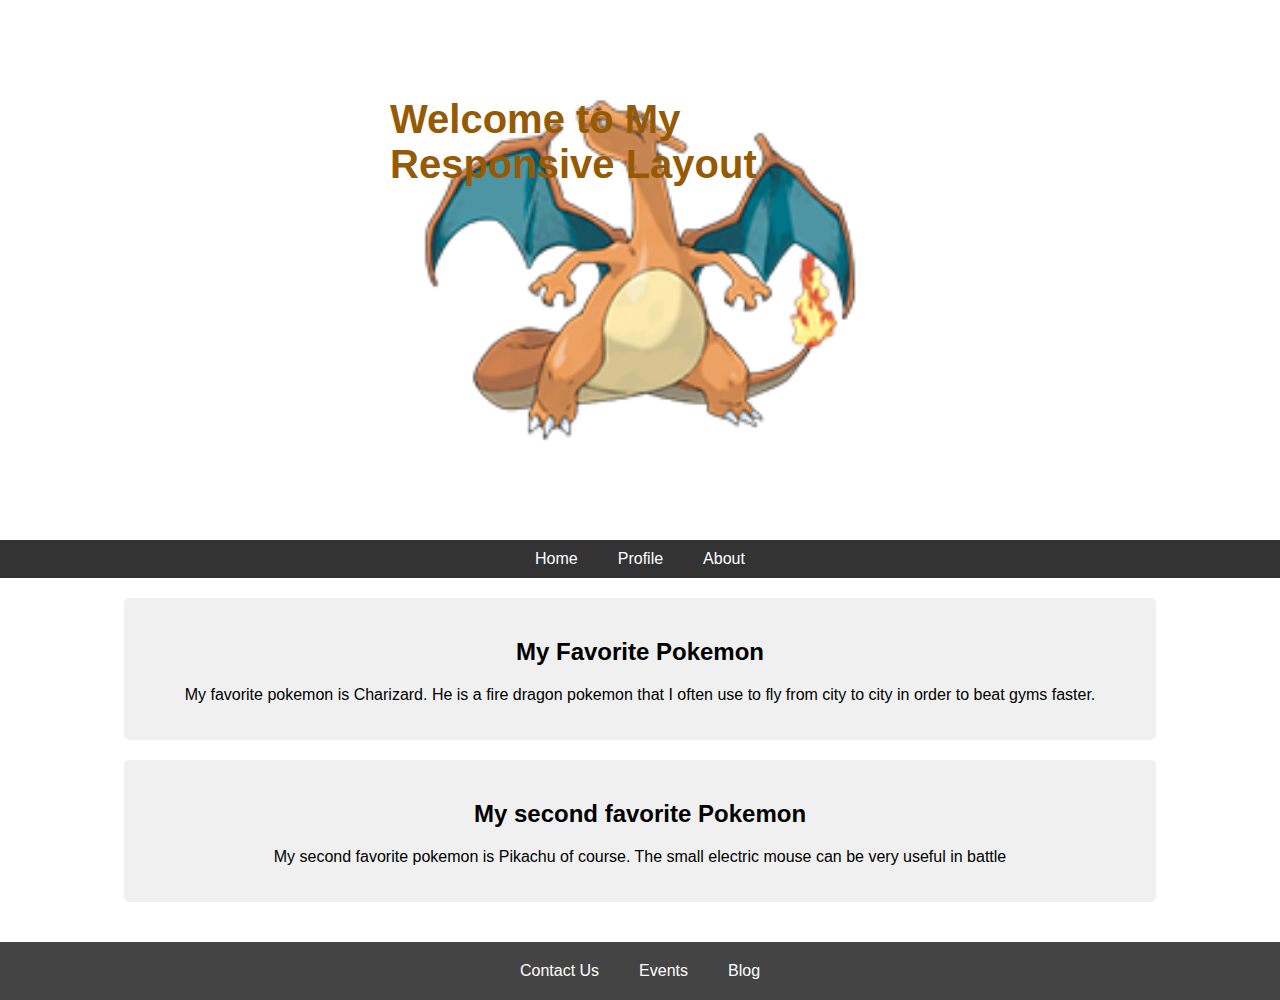
<file: task_1/Index.html>
<!DOCTYPE html>
<html lang="en">
<head>
    <meta charset="UTF-8">
    <meta name="viewport" content="width=device-width, initial-scale=1.0">
    <title>Enhanced Flexbox Layout</title>
    <link rel="stylesheet" href="style.css">
</head>
<body>
    <div class="background-image">
        <header>
            <h1>Welcome to My Responsive Layout</h1>
        </header>
    </div>

    <nav>
        <ul>
            <li><a href="#">Home</a></li>
            <li><a href="#">Profile</a></li>
            <li><a href="#">About</a></li>
        </ul>
    </nav>

    <main>
        <div class="content-section">
            <h2>My Favorite Pokemon</h2>
            <p>My favorite pokemon is Charizard. He is a fire dragon pokemon that I often use to fly from city to city in order to beat gyms faster.</p>
        </div>
        <div class="content-section">
            <h2>My second favorite Pokemon</h2>
            <p>My second favorite pokemon is Pikachu of course. The small electric mouse can be very useful in battle </p>
        </div>
    </main>

    <footer>
        <ul>
            <li><a href="#">Contact Us</a></li>
            <li><a href="#">Events</a></li>
            <li><a href="#">Blog</a></li>
        </ul>
    </footer>

</body>
</html>
</file>
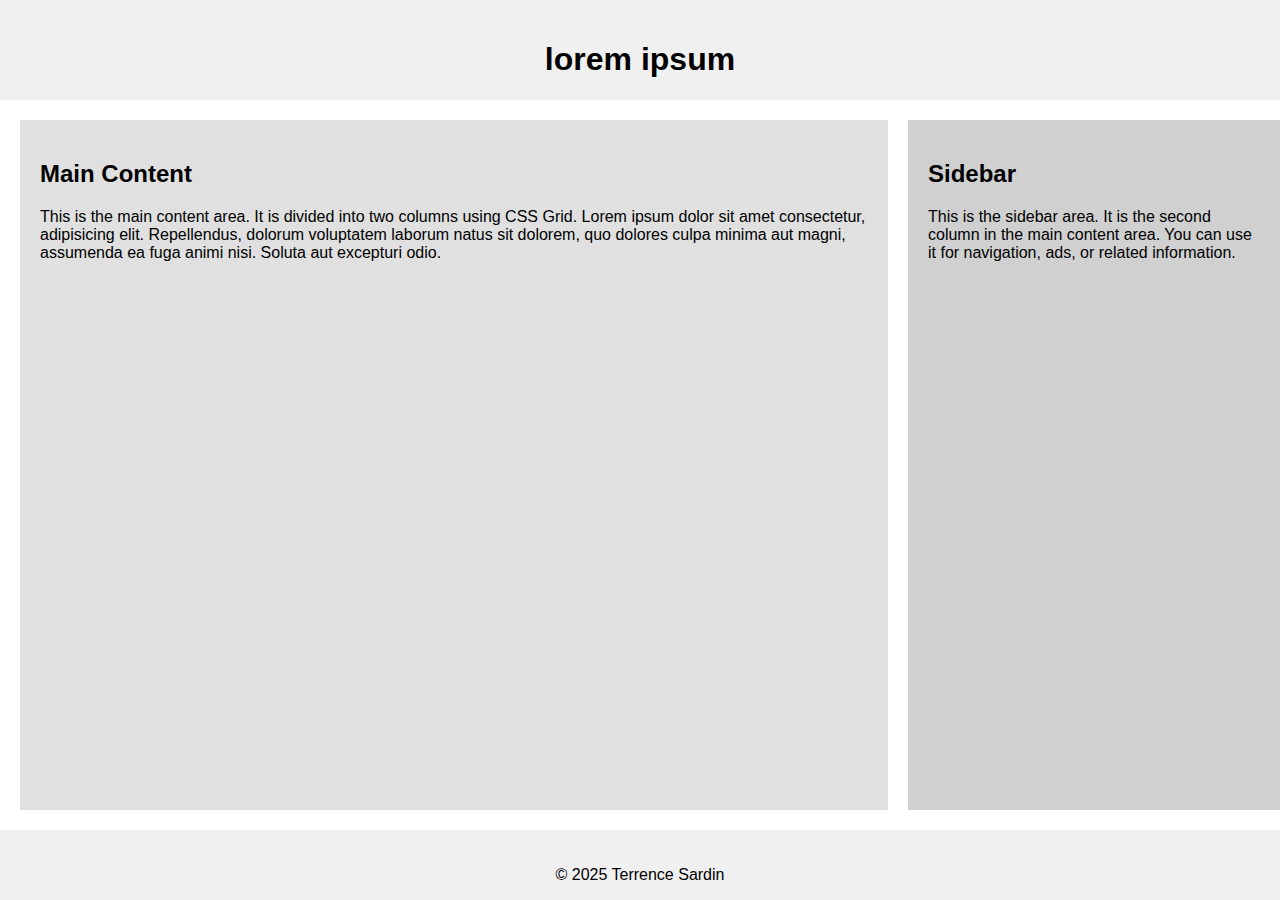
<file: task_2/index.html>
<!DOCTYPE html>
<html lang="en">
<head>
    <meta charset="UTF-8">
    <meta name="viewport" content="width=device-width, initial-scale=1.0">
    <title>Basic CSS Grid Layout</title>
    <link rel="stylesheet" href="style.css">
</head>
<body>
    <div class="container">
        <header>
            <h1>lorem ipsum</h1>
        </header>
        <main>
            <article>
                <h2>Main Content</h2>
                <p>This is the main content area. It is divided into two columns using CSS Grid. Lorem ipsum dolor sit amet consectetur, adipisicing elit. Repellendus, dolorum voluptatem laborum natus sit dolorem, quo dolores culpa minima aut magni, assumenda ea fuga animi nisi. Soluta aut excepturi odio.</p>
            </article>
            <aside>
                <h2>Sidebar</h2>
                <p>This is the sidebar area. It is the second column in the main content area. You can use it for navigation, ads, or related information.</p>
            </aside>
        </main>
        <footer>
            <p>&copy; 2025 Terrence Sardin</p>
        </footer>
    </div>
</body>
</html>
</file>
<file: task_1/style.css>
body {
    margin: 0;
    font-family: sans-serif;
    display: flex;
    flex-direction: column;
    min-height: 100vh;
}

.background-image {
    background-image: url('Charizard.png');
    background-size: contain;
    background-position: center; 
    width: 500px;
    height: 500px;
    margin: auto;
    color: white; 
    text-align:left; 
    padding: 20px;
}

header {
    background-size: cover;
    background-position: center;
    color: white;
    text-align: left;
    padding: 50px 0;
}

header h1 {
    font-size: 2.5em;
    font-weight: bold;
    color: #975a04; /* Contrast color */
}

nav {
    background-color: #333;
    color: white;
    padding: 10px 0;
}

nav ul {
    list-style: none;
    display: flex;
    justify-content: center; /* Center navigation items */
    padding: 0;
    margin: 0;
}

nav li {
    margin: 0 20px;
}

nav a {
    color: white;
    text-decoration: none;
}

main {
    display: flex;
    flex-direction: column;
    flex-grow: 1; /* Main content takes remaining space */
    padding: 20px;
    align-items: center; /* Center main content horizontally */
}

.content-section {
    background-color: #f0f0f0;
    margin-bottom: 20px;
    padding: 20px;
    border-radius: 5px;
    width: 80%; /* Limit content width for better centering */
    text-align: center; /* center content text */
}

footer {
    background-color: #444;
    color: white;
    padding: 20px 0;
}

footer ul {
    list-style: none;
    display: flex;
    justify-content: center; /* Center footer items */
    padding: 0;
    margin: 0;
}

footer li {
    margin: 0 20px;
}

footer a {
    color: white;
    text-decoration: none;
}

/* Responsive adjustments */
@media (max-width: 600px) {
    nav ul, footer ul {
        flex-direction: column;
        align-items: center;
    }
    nav li, footer li {
        margin: 10px 0;
    }
    main{
        flex-direction: column;
    }
}
</file>
<file: task_2/style.css>
.container {
    display: grid;
    grid-template-areas:
        "header"
        "main"
        "footer";
    grid-template-columns: 1fr;
    grid-template-rows: 100px 1fr 70px; 
    min-height: 100vh; 
}

header {
    grid-area: header;
    background-color: #f0f0f0;
    padding: 20px;
    text-align: center;
}

main {
    grid-area: main;
    display: grid;
    grid-template-areas: "content sidebar";
    grid-template-columns: 70% 30%; 
    padding: 20px;
    gap: 20px;
}

article {
    grid-area: content;
    background-color: #e0e0e0;
    padding: 20px;
}

aside {
    grid-area: sidebar;
    grid-area: sidebar;
    background-color: #d0d0d0;
    padding: 20px;
}

footer {
    grid-area: footer;
    background-color: #f0f0f0;
    padding: 20px;
    text-align: center;
}


body {
    font-family: Arial, sans-serif;
    margin: 0;
    padding: 0;
}


@media (max-width: 700px) {
    .container {
        grid-template-areas:
            "header"
            "main"
            "footer";
        grid-template-rows: 80px 1fr 60px; 
    }

    main {
        grid-template-areas:
            "content"
            "sidebar"; 
        grid-template-columns: 1fr; 
        grid-template-rows: auto auto; 
    }
}
</file>
